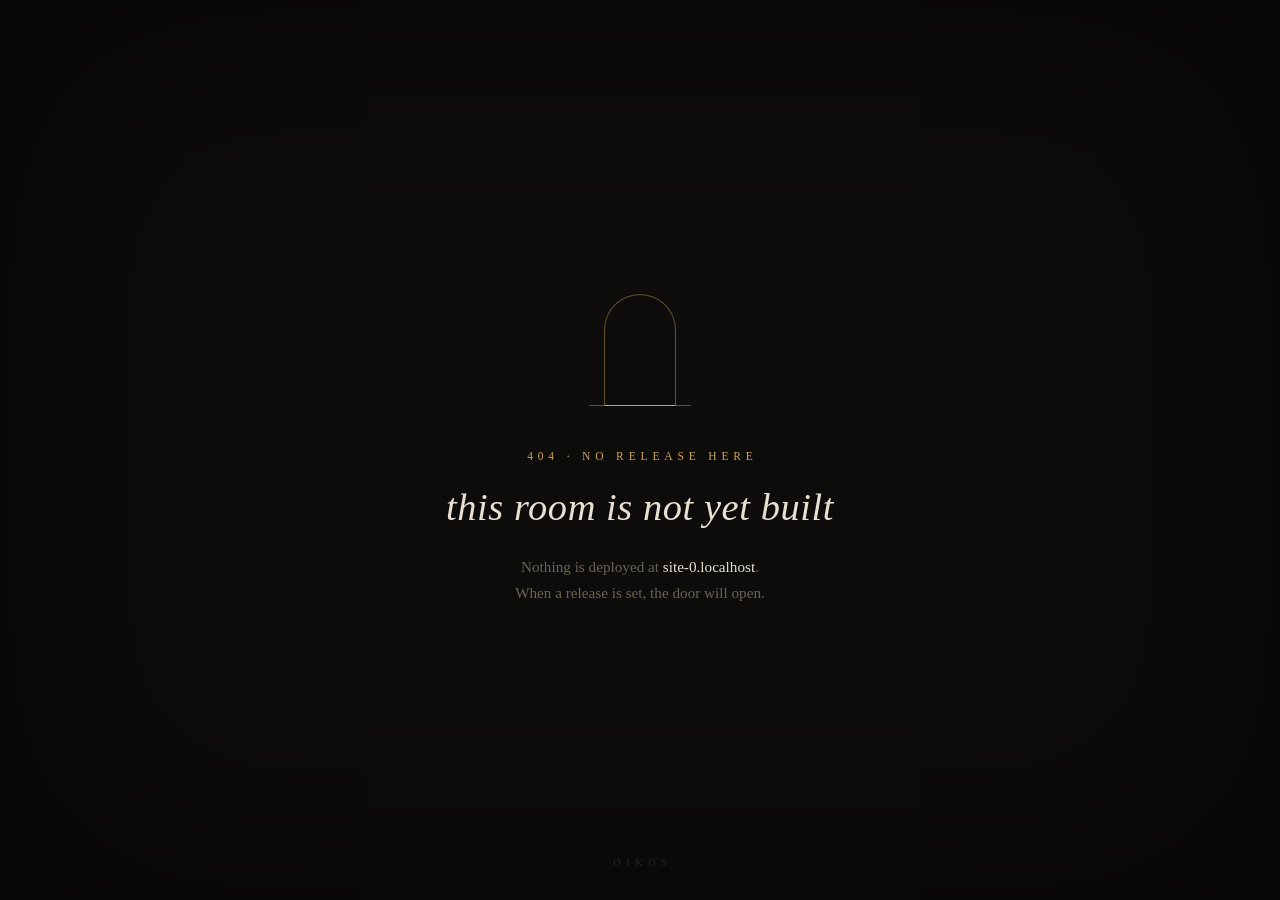
<file: apps/_404.html>
<!DOCTYPE html>
<html lang="en">
<head>
<meta charset="utf-8">
<meta name="viewport" content="width=device-width, initial-scale=1">
<title>not yet built — OIKOS</title>
<style>
  :root {
    --stone:     #0d0c0a;
    --parchment: #e8e0d2;
    --gold:      #c9a45c;
    --rust:      #8a4b32;
    --dim:       #6b6354;
    --line:      #2a2620;
  }

  * { margin: 0; padding: 0; box-sizing: border-box; }

  html, body { height: 100%; }

  body {
    background: var(--stone);
    color: var(--parchment);
    font-family: "Hoefler Text", "Iowan Old Style", Baskerville, "Palatino Linotype", Palatino, Georgia, serif;
    display: grid;
    place-items: center;
    /* the faintest vignette — lamplight in a dark hall */
    box-shadow: inset 0 0 22vmax rgba(0,0,0,.55);
  }

  main {
    text-align: center;
    padding: 3rem 1.5rem;
    animation: settle 1.1s cubic-bezier(.22,1,.36,1) both;
  }

  @keyframes settle {
    from { opacity: 0; transform: translateY(0.6rem); }
    to   { opacity: 1; transform: none; }
  }

  /* an empty doorway, drawn in one gold line */
  .door {
    width: 72px;
    height: 112px;
    margin: 0 auto 2.75rem;
    border: 1px solid rgba(201,164,92,.45);
    border-radius: 36px 36px 0 0;
    border-bottom-color: var(--gold);
    position: relative;
  }
  .door::after {           /* threshold stone */
    content: "";
    position: absolute;
    left: -16px; right: -16px; bottom: -1px;
    border-bottom: 1px solid rgba(201,164,92,.45);
  }

  .status {
    font-size: .72rem;
    letter-spacing: .42em;
    text-indent: .42em;     /* re-center the letterspaced line */
    text-transform: uppercase;
    color: var(--gold);
    margin-bottom: 1.4rem;
  }

  h1 {
    font-weight: 400;
    font-style: italic;
    font-size: clamp(1.7rem, 5vw, 2.4rem);
    letter-spacing: .015em;
    margin-bottom: 1.6rem;
  }

  .word {
    color: var(--dim);
    font-size: .95rem;
    line-height: 1.7;
    max-width: 30rem;
    margin: 0 auto;
  }
  .word .app { color: var(--parchment); }

  footer {
    position: fixed;
    bottom: 2rem;
    left: 0; right: 0;
    text-align: center;
    font-size: .66rem;
    letter-spacing: .5em;
    text-indent: .5em;
    text-transform: uppercase;
    color: var(--line);
  }
</style>
</head>
<body>
  <main>
    <div class="door" aria-hidden="true"></div>
    <p class="status">404 · no release here</p>
    <h1>this room is not yet built</h1>
    <p class="word">
      Nothing is deployed at <span class="app" id="addr">this address</span>.<br>
      When a release is set, the door will open.
    </p>
  </main>
  <footer>oikos</footer>
  <script>
    (function () {
      var h = location.hostname.split(".")[0];
      if (h) document.getElementById("addr").textContent = h + ".localhost";
    })();
  </script>
</body>
</html>
</file>
